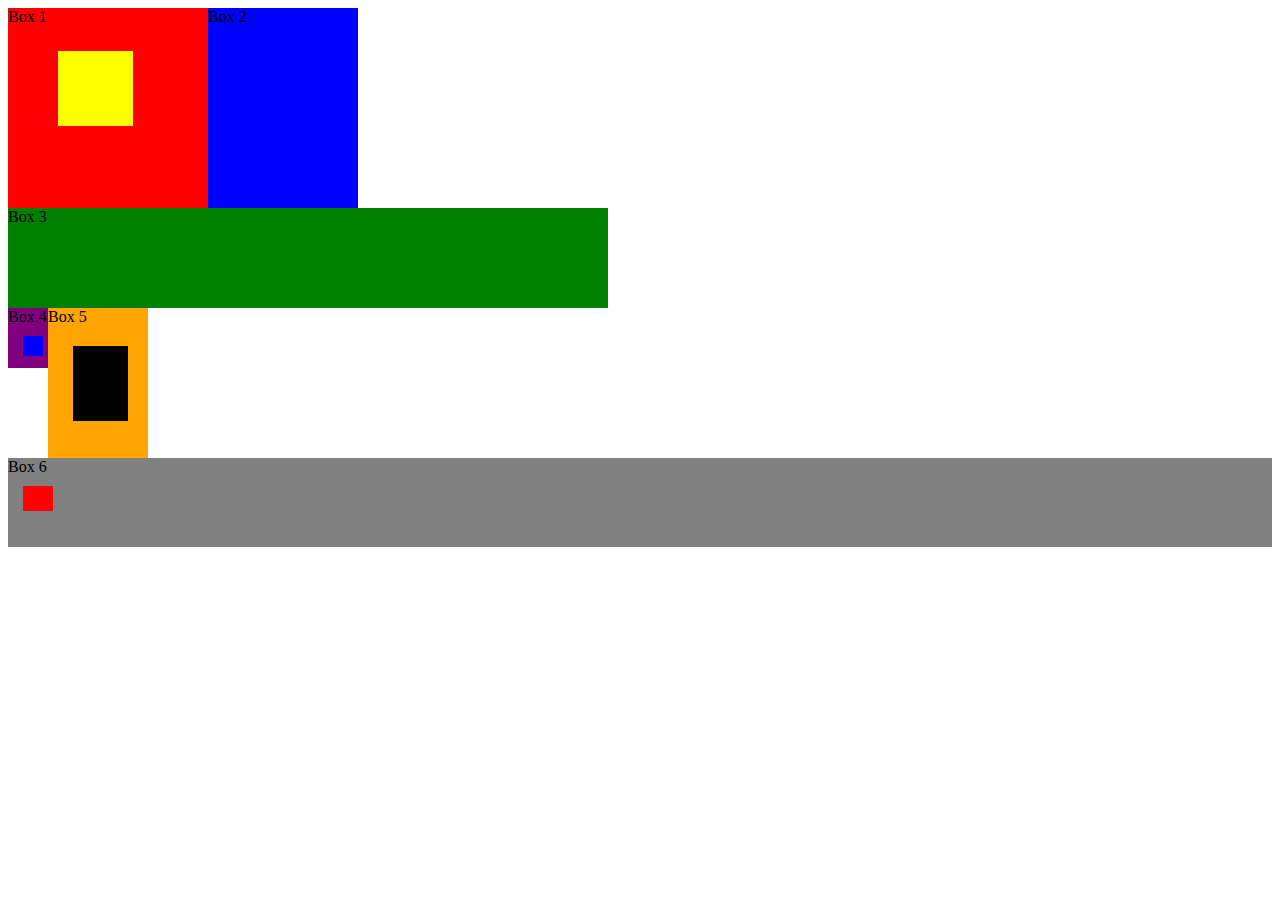
<file: boxes.html>
<!DOCTYPE html>
<html>
    <head>
        <title></title>
        <link rel="stylesheet" href="css/boxes.css" type="text/css" />
    </head>
    <body>
        <!--Our Code Begins Below-->
        <div class="box-1">Box 1
        <div class="sub-box-1">
        </div></div>
        <div class="box-2">Box 2</div>
        <div class="box-3">Box 3</div>
        <div class="box-4">Box 4
        <div class="sub-box-4">
        </div></div>
        <div class="box-5">Box 5
        <div class="sub-box-5">
        </div></div>
        <div class="box-6">Box 6
        <div class="sub-box-6">
        </div></div>
    </body>
</html>
</file>
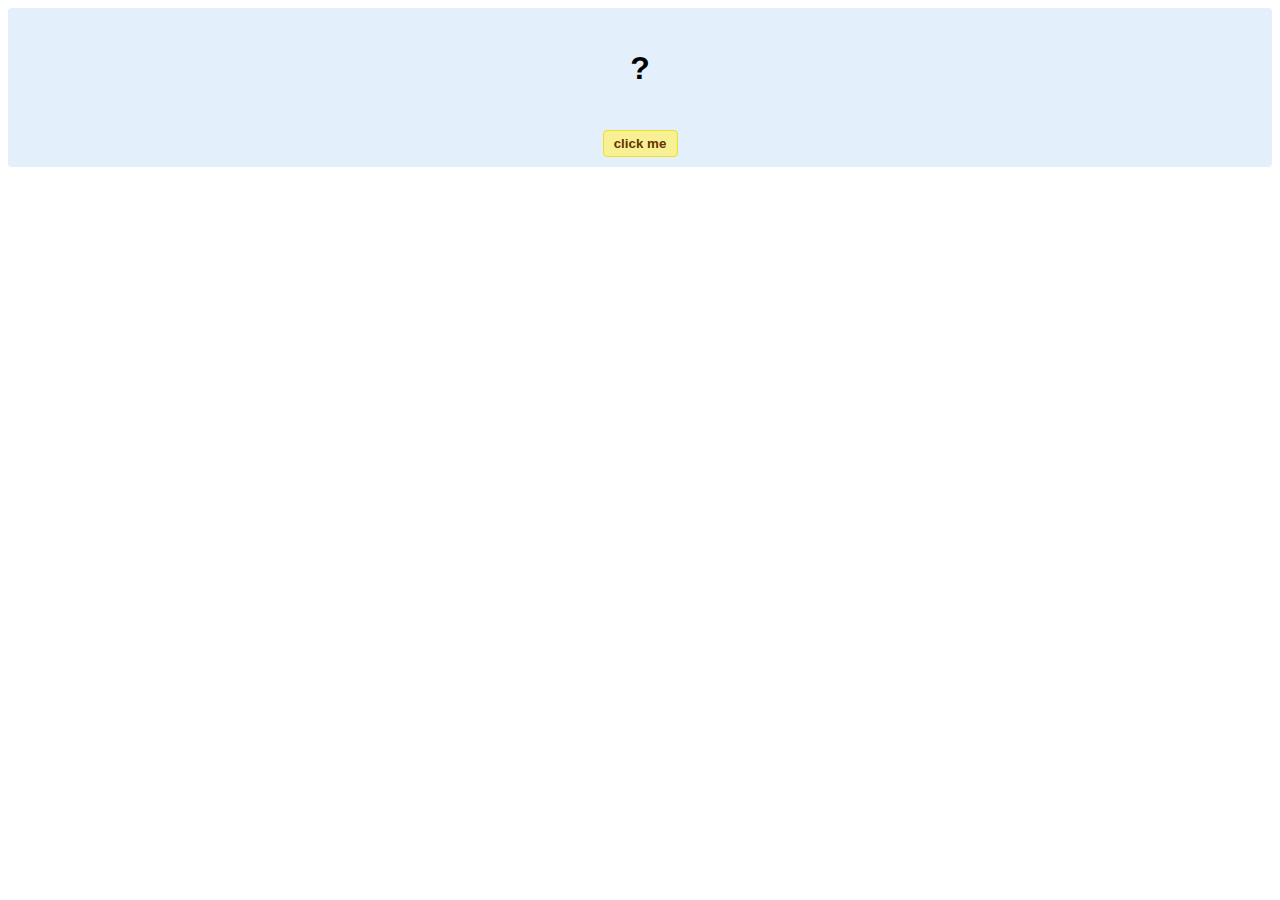
<file: hello-world.html>
<!DOCTYPE html>
<!-- HTML5 Hello world by kirupa - http://www.kirupa.com/html5/getting_your_feet_wet_html5_pg1.htm -->
<html lang="en-us">

<head>
<meta charset="utf-8">
<title>Hello...</title>
<style type="text/css">
#mainContent {
	font-family: Arial, Helvetica, sans-serif;
	font-size: xx-large;
	font-weight: bold;
	background-color: #E3F0FB;
	border-radius: 4px;
	padding: 10px;
	text-align: center;
}
.buttonStyle {
	border-radius: 4px;
	border: thin solid #F0E020;
	padding: 5px;
	background-color: #F8F094;
	font-family: "Segoe UI", Tahoma, Geneva, Verdana, sans-serif;
	font-weight: bold;
	color: #663300;
	width: 75px;
}

.buttonStyle:hover {
	border: thin solid #FFCC00;
	background-color: #FCF9D6;
	color: #996633;
	cursor: pointer;
}
.buttonStyle:active {
	border: thin solid #99CC00;
	background-color: #F5FFD2;
	color: #669900;
	cursor: pointer;
}

</style>
</head>

<body>
<div id="mainContent">
<p id="helloText">?</p>
<button id="clickButton" class="buttonStyle">click me</button>
</div>
<script> 
var myButton = document.getElementById("clickButton");
var myText = document.getElementById("helloText");

myButton.addEventListener('click', doSomething, false)

function doSomething() {
	myText.textContent = "hello, world!";
}
</script>

</body>
</html>
</file>
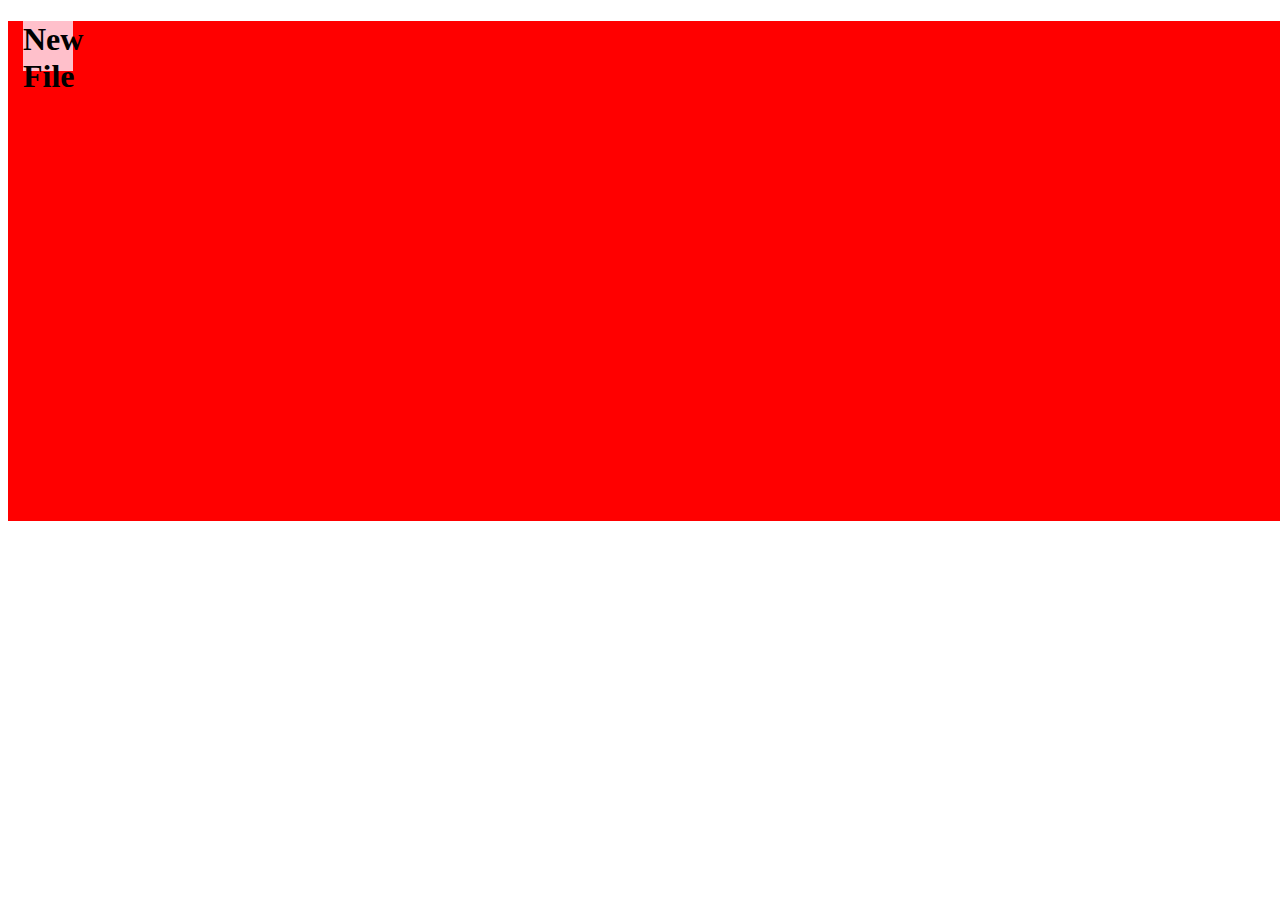
<file: warmup.html>
<!DOCTYPE html>
<html>
    
  <head>
      <link rel="stylesheet" href="css/warmup.css" type="text/css" />
     <title>
         Warm Up
         
     </title>
     
 </head>  
    <body> 
    
     <div class="box-1">
            
         <div class="sub-box-1">
             
             <h1> New File</h1>
         </div>
     </div>
    
    
    
    
    
    
    </body>
</html>
</file>
<file: css/boxes.css>
.box-1 {
    height:200px;
    width:200px;
    background-color:red;
    float:left;
}

.box-2{
    height:200px;
    width:150px;
    background-color:blue;
    float:left;
}

.box-3{
    height:100px;
    width:600px;
    background-color:green;
    clear:both;
    
}
.sub-box-1{
    height:75px;
    width:75px;
    background-color:yellow;
    margin:25px 0px 0px 50px ;
    
}

.box-4{
    height:60px;
    width:40px;
    background-color:purple;
    float:left;
    
}
.box-5{
    height:150px;
    width:100px;
    background-color:orange;
    float:left;
    
}

.box-6{
    height:89px;
    width:89;
    background-color:gray;
    clear:both;
    
}
.sub-box-4{
    height:20px;
    width:20px;
    background-color:blue;
    margin:10px 0px 0px 15px;
    
}

.sub-box-5{
    height:75px;
    width:55px;
    background-color:black;
    margin:20px 0px 0px 25px;
}

.sub-box-6{
    height:25px;
    width:30px;
    background-color:red;
    margin:10px 0px 0px 15px;
    
}
</file>
<file: css/warmup.css>
.box-1
{
    height:500px;
    width:110%;
    background-color:red;
}

.sub-box-1{ 
    height:50px;
    width:50px;
    background-color:pink;
    margin:20px 0px 0px 15px;
    
    
    
}
</file>
